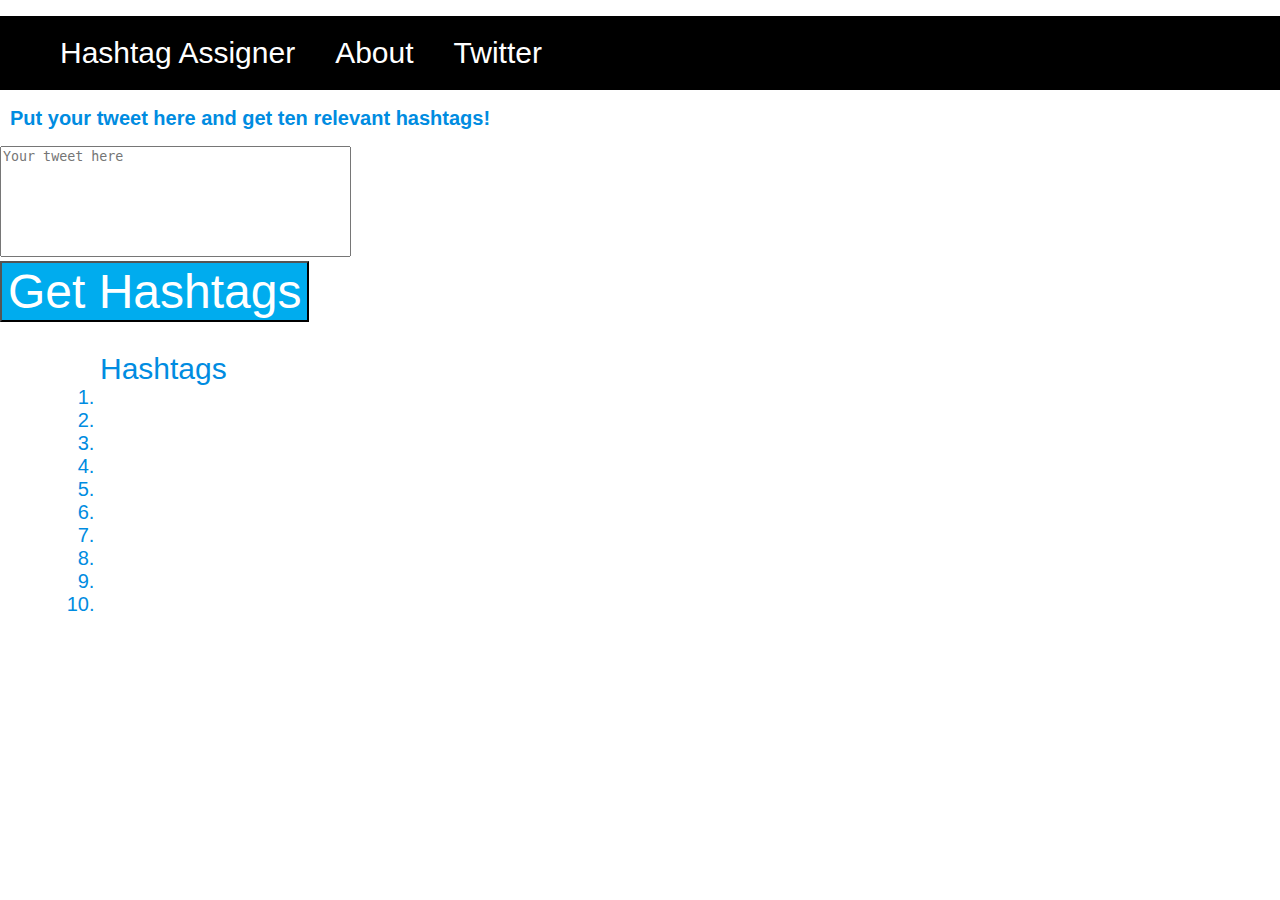
<file: website/index.html>
<!DOCTYPE html>
<html>
    <head>
    	<script src="assigner.js" type="text/javascript"></script>
    	<link href="style.css" rel ="stylesheet" type ="text/css"/>
        <title>Hashtag Assigner</title>
    </head>
    <body>
    	<ul>
    		<li class = "navBar"><a href = "index.html">Hashtag Assigner</a></li>
    		<li class = "navBar"><a href = "index2.html">About</a></li>
    		<li class = "navBar"><a href = "https://twitter.com/explore">Twitter</a></li>
    	</ul>
        <h2>Put your tweet here and get ten relevant hashtags!</h2>
        <textarea id = "tweet" style="resize: none;" placeholder="Your tweet here" rows="7" cols="41" maxlength="280"></textarea>
        <div>
        	<button class = "aquire" onclick="getHashtags()">Get Hashtags</button>
        </div>
        <ol class = "listOrder" id="hashtags"> Hashtags
  			<li class="hashtag"></li>
  			<li class="hashtag"></li>
  			<li class="hashtag"></li>
  			<li class="hashtag"></li>
 			<li class="hashtag"></li>
  			<li class="hashtag"></li>
 		 	<li class="hashtag"></li>
  			<li class="hashtag"></li>
  			<li class="hashtag"></li>
 	 		<li class="hashtag"></li>
		</ol>
    </body>
</html>
</file>
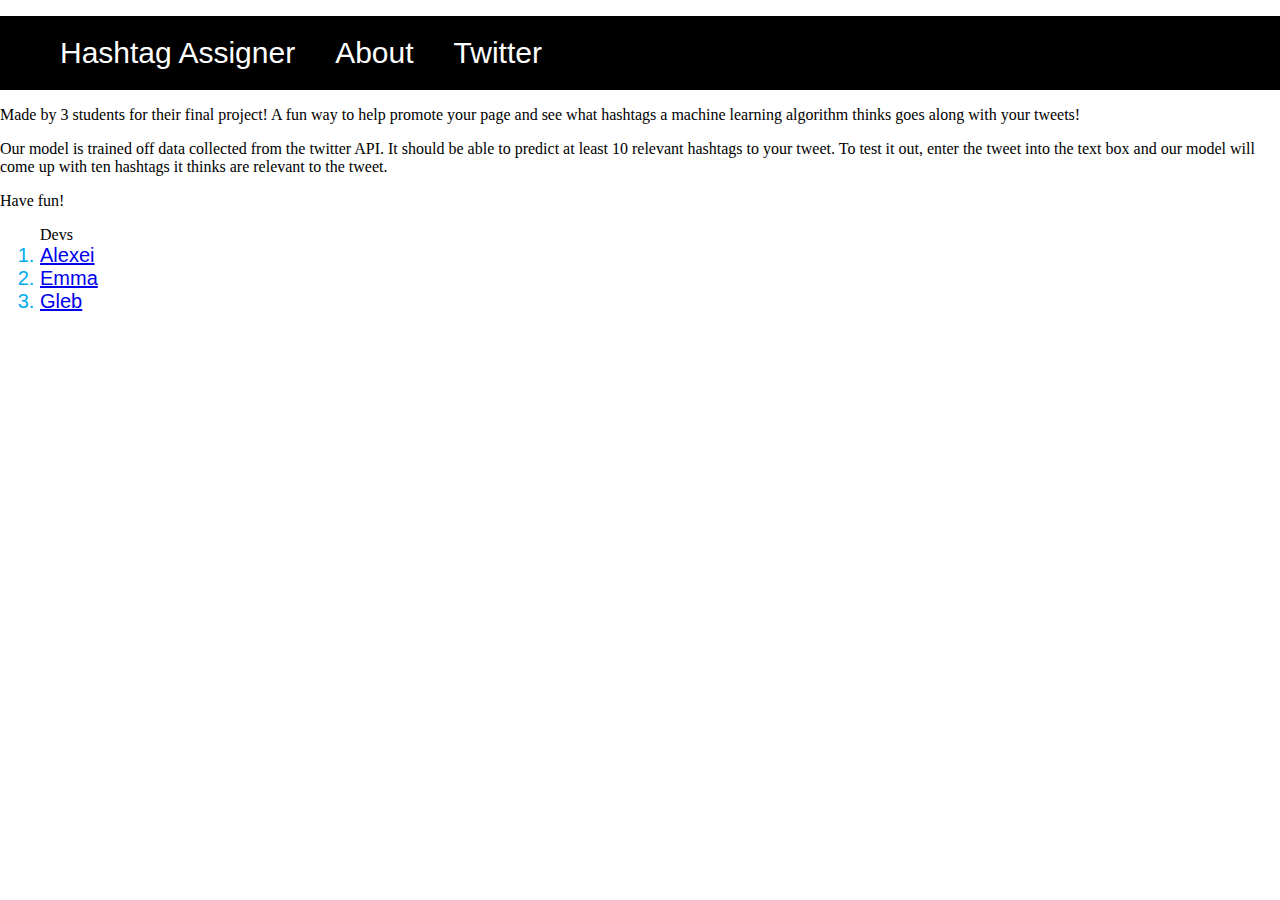
<file: website/index2.html>
<!DOCTYPE html>
<html>
    <head>
    	<script src="assigner.js" type="text/javascript"></script>
    	<link href="style.css" rel ="stylesheet" type ="text/css"/>
        <title>Hashtag Assigner</title>
    </head>
    <body>
    	<ul>
    		<li class = "navBar"><a href = "index.html">Hashtag Assigner</a></li>
    		<li class = "navBar"><a href = "index2.html">About</a></li>
    		<li class = "navBar"><a href = "https://twitter.com/explore">Twitter</a></li>
    	</ul>
      <p>
        Made by 3 students for their final project! A fun way to help promote your page and see what hashtags a machine learning algorithm thinks goes along with your tweets!
      </p>
      <p>
        Our model is trained off data collected from the twitter API. It should be able to predict at least 10 relevant hashtags to your tweet. To test it out, enter the tweet into the text box and our model will come up with ten hashtags it thinks are relevant to the tweet. 
      </p>
      <p>
        Have fun!
      </p>
      <ol>Devs
        <li class = "name"><a href="https://github.com/Lex-py">Alexei</a></li>
        <li class = "name"><a href="https://github.com/ekeenan3">Emma</a></li>
        <li class = "name"><a href="https://github.com/Gleb-ko">Gleb</a></li>
      </ol>
    </body>
</html>
</file>
<file: website/style.css>
body{
	margin: 0;
}
h2{
	padding-left: 10px;
	font-family: 'Helvetica Neue', Helvetica;
	font-size: 20px;
	color: rgb(0, 140, 225);
}
ul{
	list-style-type: none;
	overflow: hidden;
	background-color: rgb(0,0,0);
}

.listOrder{
	padding-left: 100px; 
	font-family: 'Helvetica Neue', Helvetica;
	font-size: 30px;
	color: rgb(0, 140, 225);
}

.hashtag {
	font-family: 'Helvetica Neue', Helvetica;
	font-size: 20px;
}

.navBar{
	float: left;
	font-family: 'Helvetica Neue', Helvetica;
	font-size: 30px;
}
.navBar a{
	display: block;
	color: white;
	text-align: center;
	padding: 20px 20px;
	text-decoration: none;
}
.navBar a:hover{
	background-color: rgb(18,0,85);
}

.aquire{
	font-size: 48px;
	background-color: #00acee;
	font-family: "Helvetica Neue", Helvetica;
	color: white;
}
.name{
	font-size: 20px;
	font-family: "Helvetica Neue", Helvetica;
	color:  #00acee;
}
</file>
